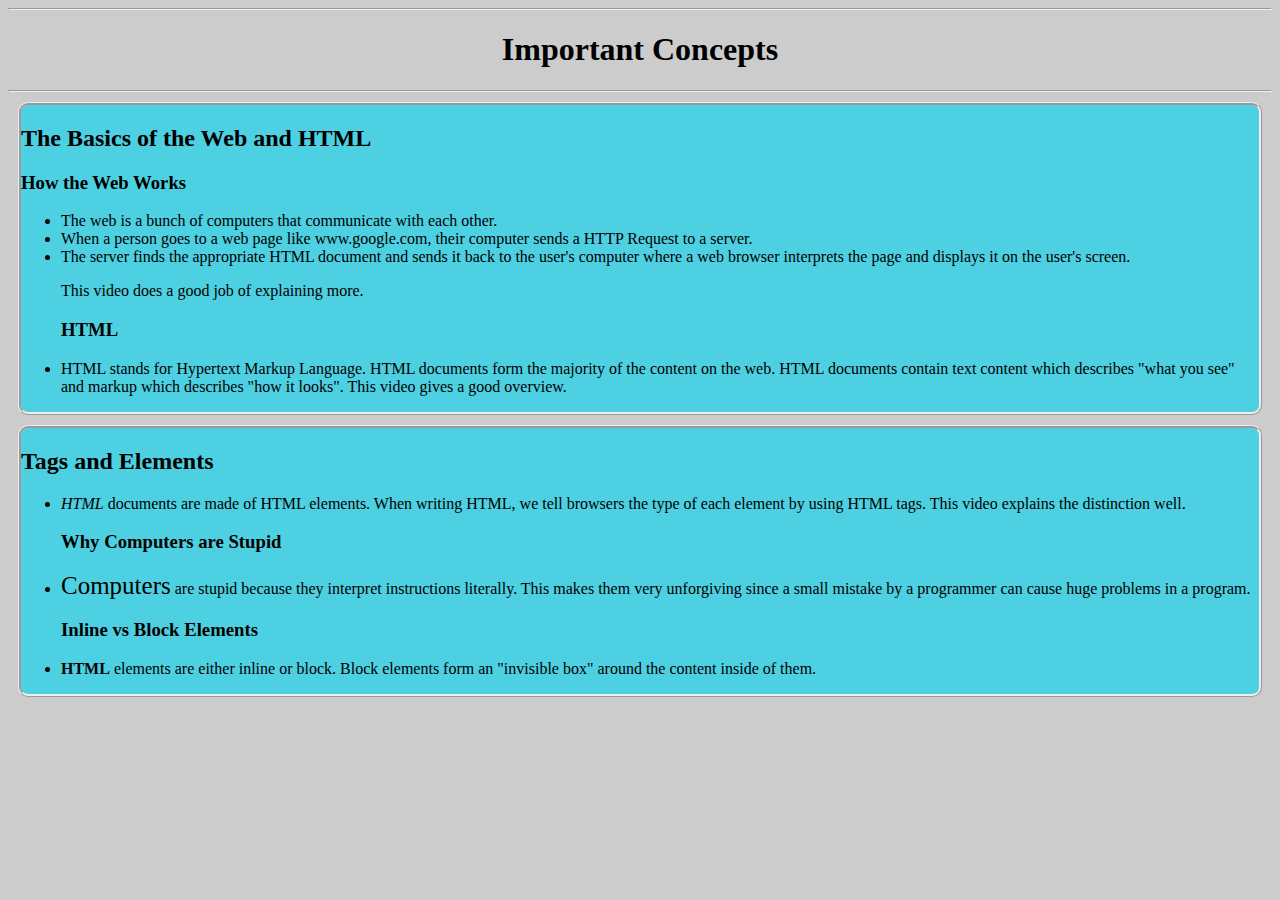
<file: p0/p0.html>
<!DOCTYPE html PUBLIC "-//W3C//DTD XHTML 1.0 Strict//EN"
    "http://www.w3.org/TR/xhtml1/DTD/xhtml1-strict.dtd">

<html xmlns="http://www.w3.org/1999/xhtml">
<head>
  <meta name="generator" content=
  "HTML Tidy for Linux (vers 25 March 2009), see www.w3.org" />
  <link rel="stylesheet" type="text/css" href="style.css" />
  <meta http-equiv="content-type" content="text/html; charset=utf-8" />

  <title>Notes</title>
</head>

<body>
  <hr />

  <h1>Important Concepts</h1>
  <hr />

  <div class="para1">
    <h2>The Basics of the Web and HTML</h2>

    <h3>How the Web Works</h3>

    <ul>
      <li>The web is a bunch of computers that communicate with each other.</li>

      <li>When a person goes to a web page like www.google.com, their computer sends a
      HTTP Request to a server.</li>

      <li>The server finds the appropriate HTML document and sends it back to the user's
      computer where a web browser interprets the page and displays it on the user's
      screen. <p>This video does a good job of explaining more.</p></li>

      <li style="list-style: none; display: inline">
        <h3>HTML</h3>
      </li>

      <li>HTML stands for Hypertext Markup Language. HTML documents form the majority of
      the content on the web. HTML documents contain text content which describes "what
      you see" and markup which describes "how it looks". This video gives a good
      overview.</li>
    </ul>
  </div>

  <div class="para2">
    <h2>Tags and Elements</h2>

    <ul>
      <li><em>HTML</em> documents are made of HTML elements. When writing HTML, we tell browsers
      the type of each element by using HTML tags. This video explains the distinction
      well.</li>

      <li style="list-style: none; display: inline">
        <h3>Why Computers are Stupid</h3>
      </li>

      <li><span>Computers</span> are stupid because they interpret instructions literally. This makes
      them very unforgiving since a small mistake by a programmer can cause huge problems
      in a program.</li>

      <li style="list-style: none; display: inline">
        <h3>Inline vs Block Elements</h3>
      </li>

      <li><b>HTML</b> elements are either inline or block. Block elements form an "invisible
      box" around the content inside of them.</li>
    </ul>
  </div>
</body>
</html>
</file>
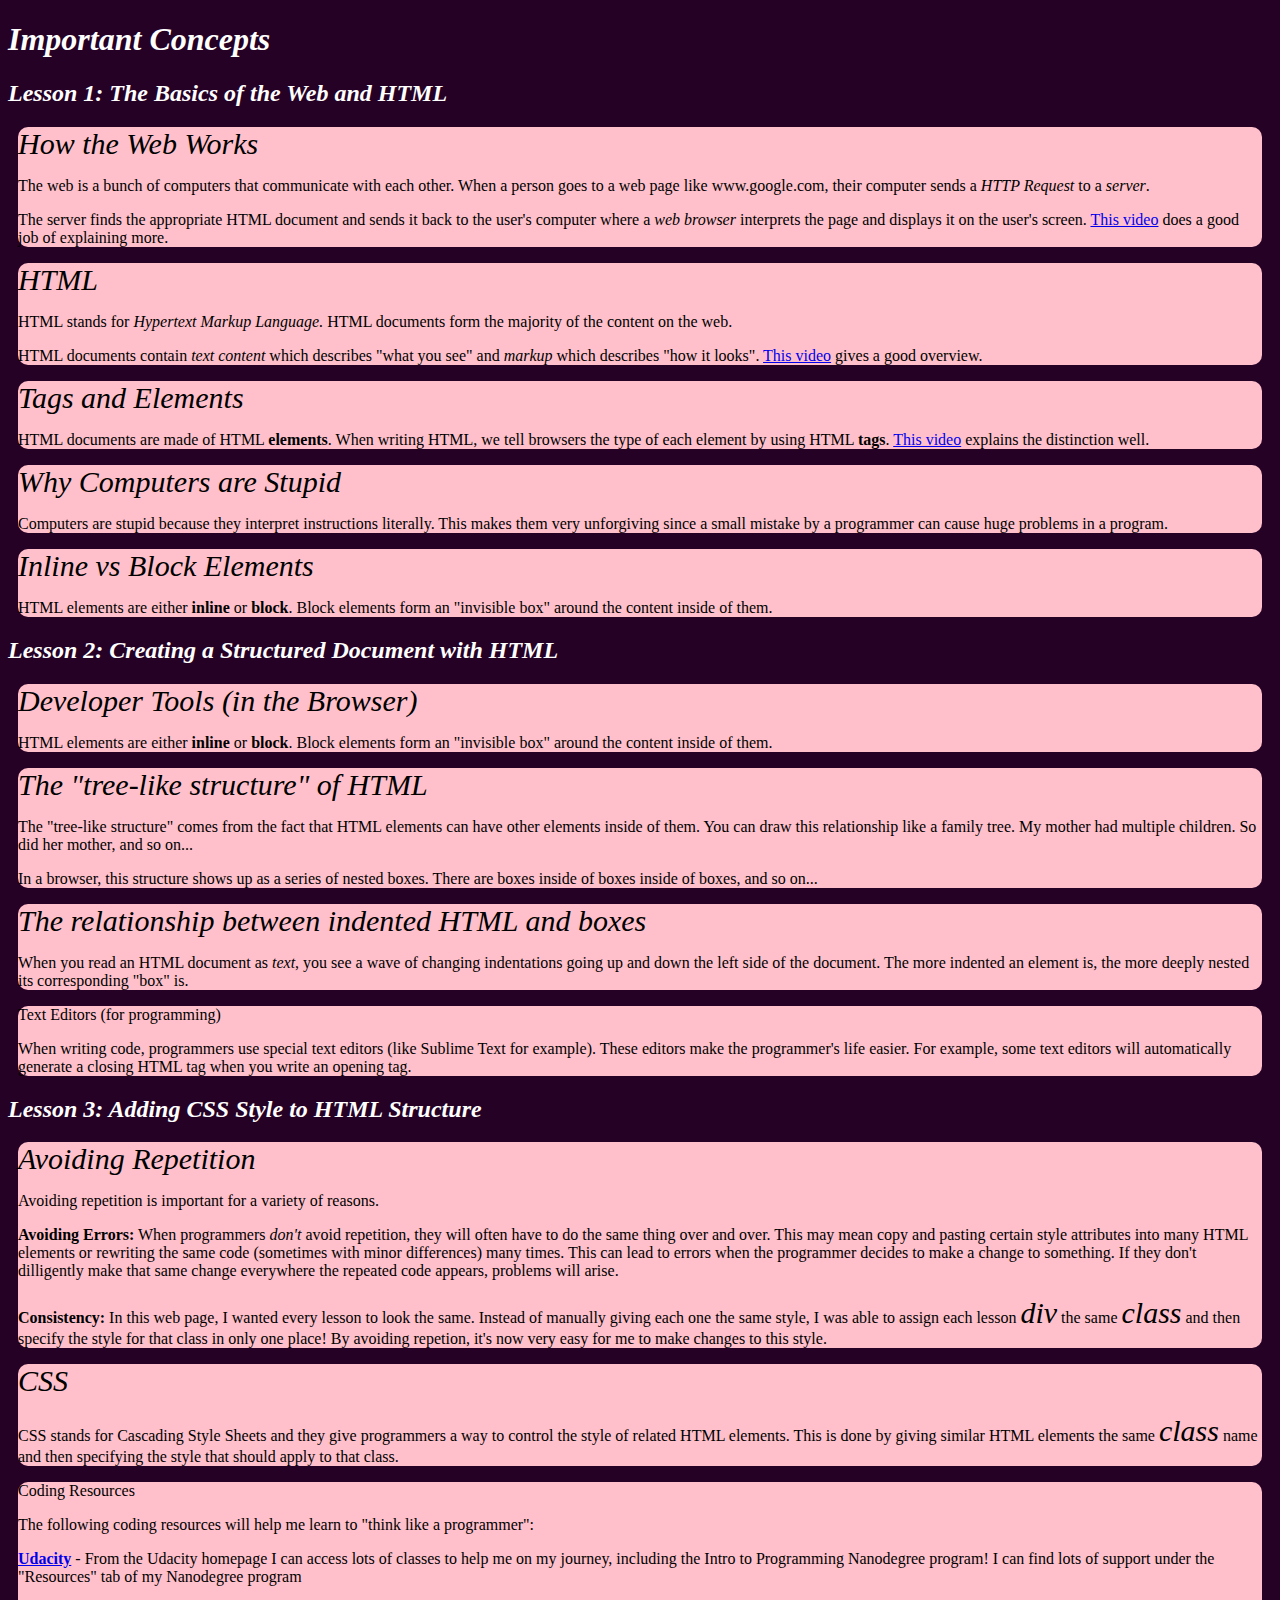
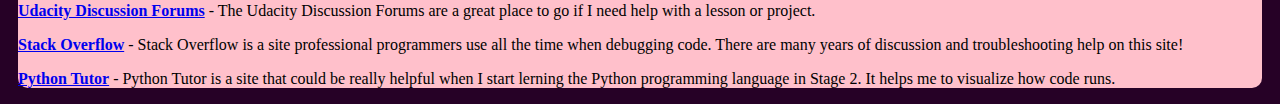
<file: p1/body.html>
<!DOCTYPE html>
<html lang="en">
  <head>
    <meta charset="utf-8">
    <link rel="stylesheet" type="text/css" href="p1.css" />
    <title>Notes</title>
  </head>
  <body>
    <h1>Important Concepts</h1>
    <div class="lesson">
      <h2 id="lesson-1">Lesson 1: The Basics of the Web and HTML</h2>
      <div class="concept" id="lesson-1-1">
          <span>How the Web Works</span>
          <p>
            The web is a bunch of computers that communicate with
            each other. When a person goes to a web page like
            www.google.com, their computer sends a
            <em>HTTP Request</em> to
            a <em>server</em>.
          </p>
          <p>
            The server finds the appropriate HTML document and sends
            it back to the user's computer where a <em>
            web browser</em> interprets the page and displays it on
            the user's screen.
            <a href="https://www.udacity.com/course/viewer#!/c-ud721/l-3508959201/e-48329854/m-48480496">This video</a>
            does a good job of explaining more.
          </p>
        </div>
      </div>
      <div class="concept" id="lesson-1-2">
          <span>HTML</span>
          <p>
            HTML stands for <em>Hypertext Markup
            Language.</em> HTML documents form the majority of the
            content on the web.
          </p>
          <p>
            HTML documents contain <em>text
            content</em> which describes "what you see" and
            <em>markup</em> which describes
            "how it looks". <a href="https://www.udacity.com/course/viewer#!/c-ud721/l-3508959201/m-48724340">This
            video</a> gives a good overview.
          </p>
        </div>
      <div class="concept" id="lesson-1-3">
          <span>Tags and Elements</span>
           <p>
            HTML documents are made of HTML
            <b>elements</b>. When writing HTML, we
            tell browsers the type of each element by using HTML
            <b>tags</b>.
            <a href="https://www.udacity.com/course/viewer#!/c-ud721/l-3508959201/m-48723444">This video</a> explains the
            distinction well.
          </p>
        </div>
      <div class="concept" id="lesson-1-4">
          <span>Why Computers are Stupid</span>
          <p>
            Computers are stupid because they interpret
            instructions literally. This makes them very
            unforgiving since a small mistake by a
            programmer can cause huge problems in a program.
          </p>
      </div>
      <div class="concept" id="lesson-1-5">
          <span>Inline vs Block Elements</span>
          <p>
            HTML elements are either <b>inline</b>
            or <b>block</b>. Block elements form
            an "invisible box" around the content inside of them.
          </p>
        </div>
    <div class="lesson">
      <h2 id="lesson-2">Lesson 2: Creating a Structured Document with HTML</h2>
      <div class="concept" id="lesson-2-1">
          <span>Developer Tools (in the Browser)</span>
          <p>
            HTML elements are either <b>inline</b>
            or <b>block</b>. Block elements form
            an "invisible box" around the content inside of them.
          </p>
        </div>
      </div>
      <div class="concept" id="lesson-2-2">
          <span>The "tree-like structure" of HTML</span>
          <p>
            The "tree-like structure" comes from the fact that HTML
            elements can have other elements inside of them. You can
            draw this relationship like a family tree. My mother
            had multiple children. So did her mother, and so on...
          </p>
          <p>
            In a browser, this structure shows up as a series
            of nested boxes. There are boxes inside of boxes
            inside of boxes, and so on...
          </p>
        </div>
      <div class="concept" id="lesson-2-3">
          <span>The relationship between indented HTML and boxes</span>
          <p>
            When you read an HTML document as
            <em>text</em>, you see a wave of
            changing indentations going up and down the left side
            of the document. The more indented an element is, the
            more deeply nested its corresponding "box" is.
          </p>
        </div>
      <div class="concept" id="lesson-2-4">
          Text Editors (for programming)
          <p>
            When writing code, programmers use special text editors
            (like Sublime Text for example). These editors make the
            programmer's life easier. For example, some text editors
            will automatically generate a closing HTML tag when you
            write an opening tag.
          </p>
        </div>
    <div class="lesson">
      <h2 id="lesson-3">Lesson 3: Adding CSS Style to HTML Structure</h2>
      <div class="concept" id="lesson-3-1">
          <span>Avoiding Repetition</span>
          <p>
            Avoiding repetition is important for a variety of reasons.
          </p>
          <p>
            <b>Avoiding Errors:</b> When programmers <em>don't</em> avoid repetition, they will often have to do the same thing over and over. This may mean copy and pasting certain style attributes into many HTML elements or rewriting the same code (sometimes with minor differences) many times. This can lead to errors when the programmer decides to make a change to something. If they don't dilligently make that same change everywhere the repeated code appears, problems will arise.
          </p>
          <p>
            <b>Consistency:</b> In this web page, I wanted every lesson to look the same. Instead of manually giving each one the same style, I was able to assign each lesson <span class="code">div</span> the same <span class="code">class</span> and then specify the style for that class in only one place! By avoiding repetion, it's now very easy for me to make changes to this style.
          </p>
      </div>
      <div class="concept" id="lesson-3-2">
          <span>CSS</span>
          <p>
            CSS stands for Cascading Style Sheets and they give programmers a way to control the style of related HTML elements. This is done by giving similar HTML elements the same <span class="code">class</span> name and then specifying the style that should apply to that class.
          </p>
        </div>
      <div class="concept" id="lesson-3-3">
          Coding Resources
          <p>
            The following coding resources will help me learn to "think like a programmer":
          </p>
          <p>
            <b><a href="https://www.udacity.com/">Udacity</a></b> - From the Udacity homepage I can access lots of classes to help me on my journey, including the Intro to Programming Nanodegree program! I can find lots of support under the "Resources" tab of my Nanodegree program
          </p>
          <p>
            <b><a href="https://discussions.udacity.com/">Udacity Discussion Forums</a></b> - The Udacity Discussion Forums are a great place to go if I need help with a lesson or project.
          </p>
          <p>
            <b><a href="http://stackoverflow.com/">Stack Overflow</a></b> - Stack Overflow is a site professional programmers use all the time when debugging code. There are many years of discussion and troubleshooting help on this site!
          </p>
          <p>
            <b><a href="http://pythontutor.com/">Python Tutor</a></b> - Python Tutor is a site that could be really helpful when I start lerning the Python programming language in Stage 2. It helps me to visualize how code runs.
          </p>
        </div>
      </div>
  </body>
</html>
</file>
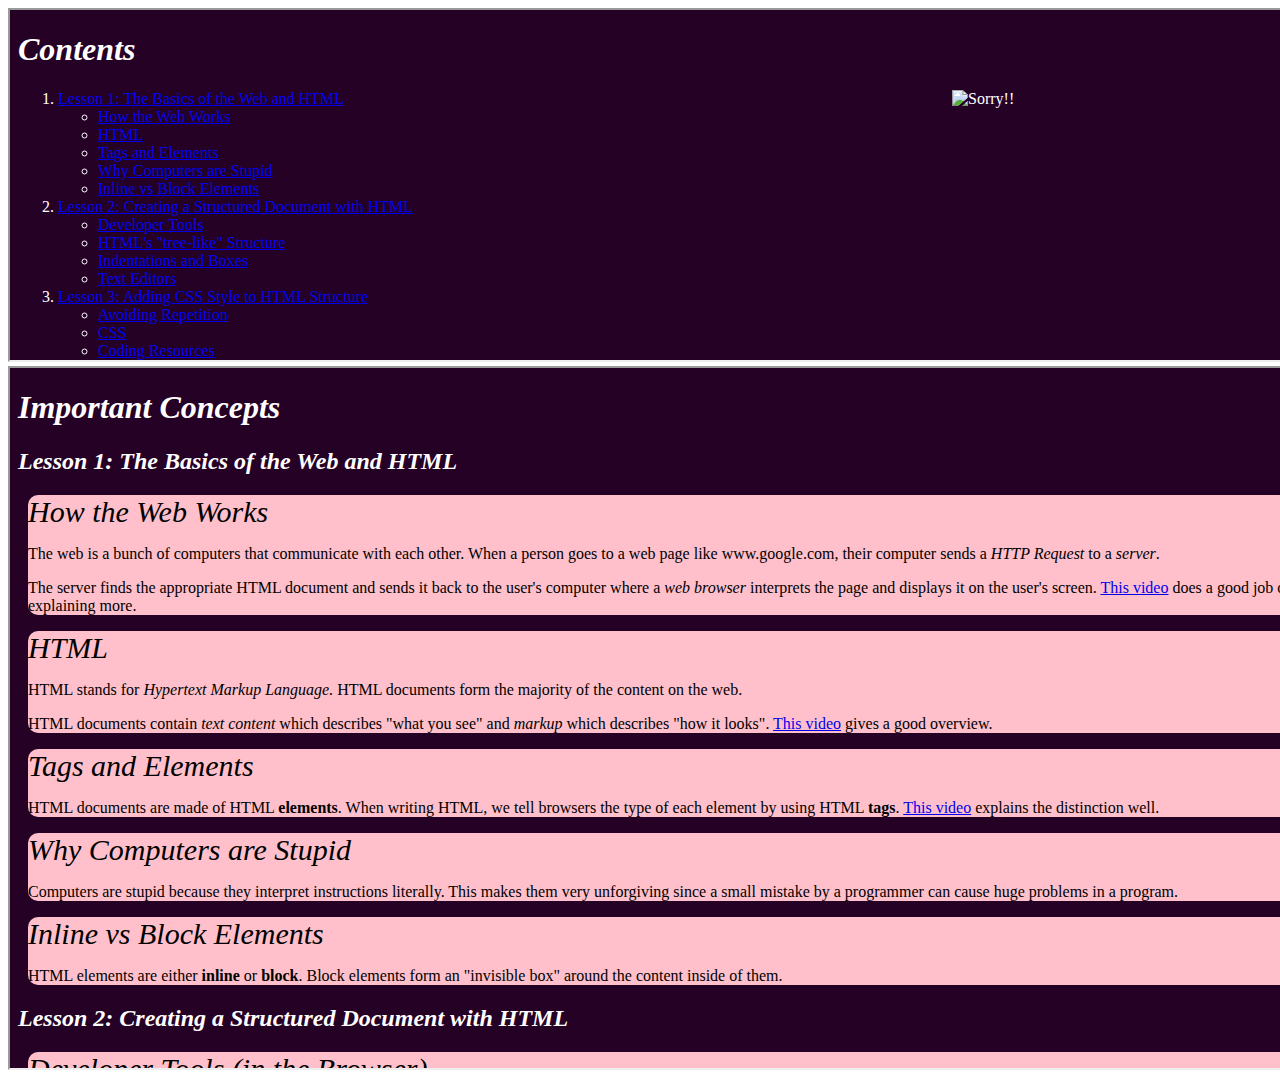
<file: p1/p1.html>
<!DOCTYPE html>
<html xmlns="http://www.w3.org/1999/xhtml">
<head>
  <meta name="generator" content=
  "HTML Tidy for Linux (vers 25 March 2009), see www.w3.org" />
   <meta charset="utf-8"  />

  <title>main page</title>
</head>

<body>
  <iframe height="350" width="1350" src="index.html"></iframe>
  <iframe height="700" width="1350" src="body.html" name="1"></iframe>
</body>
</html>
</file>
<file: p0/style.css>
body
{
	background-color: #cccccc;
	font-family:"Algerian";

}
h1
{
	text-align:center;
}
.para1
{
	border-style:ridge;
	border-radius:10px;
	margin:10px;
	background-color:#4DD0E1
}
.para2
{
	border-style:ridge;
	border-radius:10px;
	margin:10px;
	background-color:#4DD0E1
}
span{
	font-size: 25px;
}
</file>
<file: p1/p1.css>
.concept{
  margin: 10px;
  border-radius: 10px;
  background-color: #ffc0cb;
}
span
{
  font-size:30px;
  font-style: italic;
}
h2
{
  font-style: italic;
  color:#FFF;
}
h1
{
  font-style: italic;
  color:#FFF;
}
body
{
  background-color: #260126
}
.TOC
{
  color:#FFF;
}
</file>
